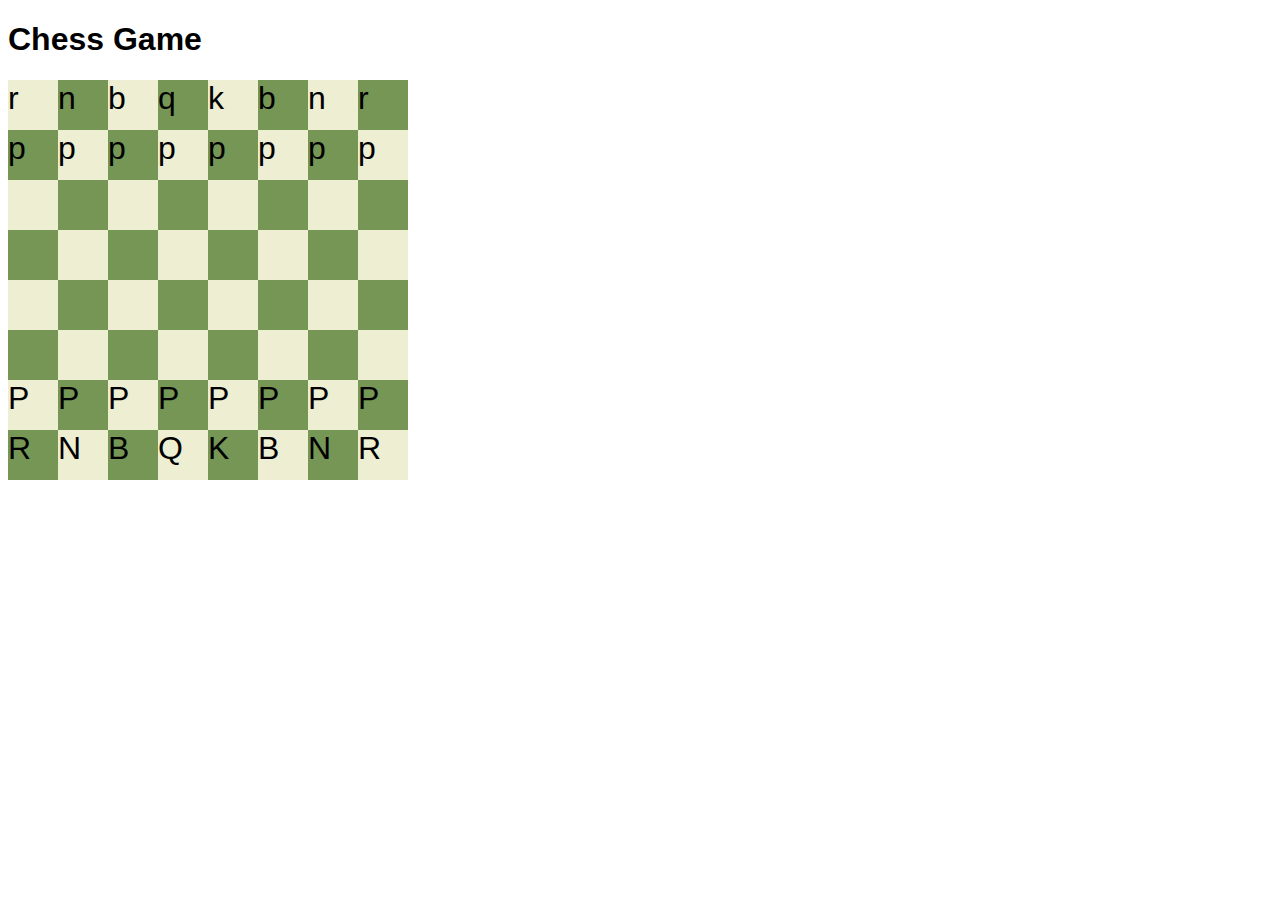
<file: chess.html>
<!DOCTYPE html>
<html lang="en">
<head>
    <meta charset="UTF-8">
    <meta name="viewport" content="width=device-width, initial-scale=1.0">
    <title>Chess Game</title>
    <style>
        body { font-family: Arial, sans-serif; }
        #board { display: grid; grid-template-columns: repeat(8, 1fr); width: 400px; height: 400px; }
        .square { width: 50px; height: 50px; }
        .black { background-color: #769656; }
        .white { background-color: #eeeed2; }
        .piece { font-size: 2em; text-align: center; }
    </style>
</head>
<body>
    <h1>Chess Game</h1>
    <div id="board"></div>
    <script>
        const boardElement = document.getElementById('board');
        const initialPosition = [
            ['r','n','b','q','k','b','n','r'],
            ['p','p','p','p','p','p','p','p'],
            ['','','','','','','',''],
            ['','','','','','','',''],
            ['','','','','','','',''],
            ['','','','','','','',''],
            ['P','P','P','P','P','P','P','P'],
            ['R','N','B','Q','K','B','N','R']
        ];

        function setupBoard() {
            for (let row = 0; row < 8; row++) {
                for (let col = 0; col < 8; col++) {
                    const square = document.createElement('div');
                    square.className = 'square ' + ((row + col) % 2 === 0 ? 'white' : 'black');
                    const piece = initialPosition[row][col];
                    if (piece) {
                        square.innerHTML = `<span class='piece'>${piece}</span>`;
                    }
                    boardElement.appendChild(square);
                }
            }
        }

        setupBoard();
    </script>
</body>
</html>
</file>
